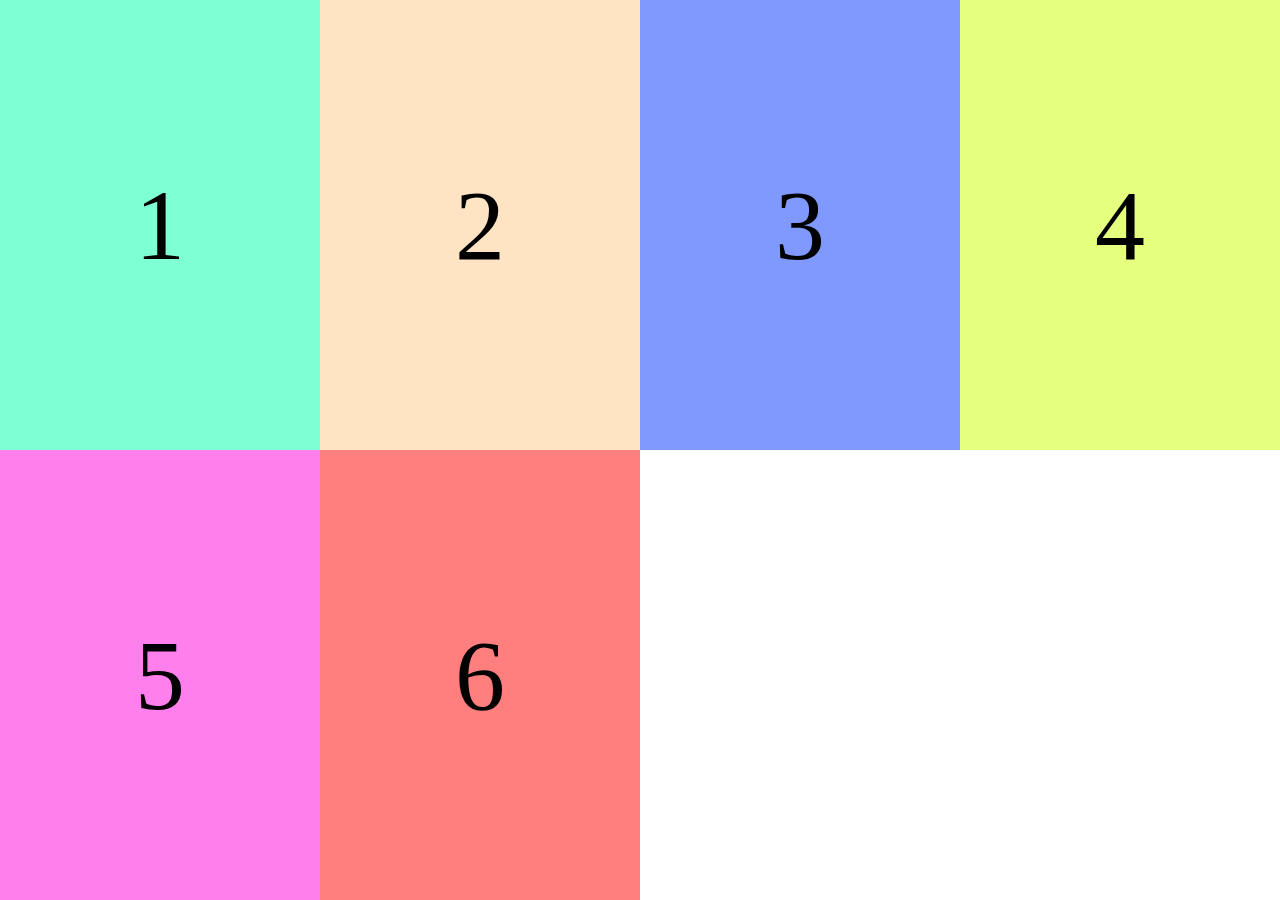
<file: Grid/index.html>
<html lang="en">
  <head>
    <meta charset="UTF-8" />
    <meta name="viewport" content="width=device-width, initial-scale=1.0" />
    <link rel="stylesheet" href="style.css" />
    <title>Grid</title>
  </head>
  <body>
    <div class="container">
      <div class="box item-a">1</div>
      <div class="box item-b">2</div>
      <div class="box item-c">3</div>
      <div class="box item-d">4</div>
      <div class="box item-f">5</div>
      <div class="box item-e">6</div>
    </div>
  </body>
</html>
</file>
<file: Grid/style.css>
* {
  margin: 0;
  padding: 0;
  box-sizing: border-box;
}

.container {
  height: 100vh;
  width: 100%;
  display: grid;
  grid-template-columns: repeat(4, 1fr);
}

@media screen and (max-width: 702px) {
  .container {
    background-color: black;
  }
}

.box {
  display: flex;
  align-items: center;
  justify-content: center;
  font-size: 100px;
}
.item-a {
  background-color: aquamarine;
}
.item-b {
  background-color: bisque;
}
.item-c {
  background-color: rgb(127, 153, 255);
}
.item-d {
  background-color: rgb(229, 255, 127);
}
.item-f {
  background-color: rgb(255, 127, 236);
}
.item-e {
  background-color: rgb(255, 127, 127);
}
</file>
